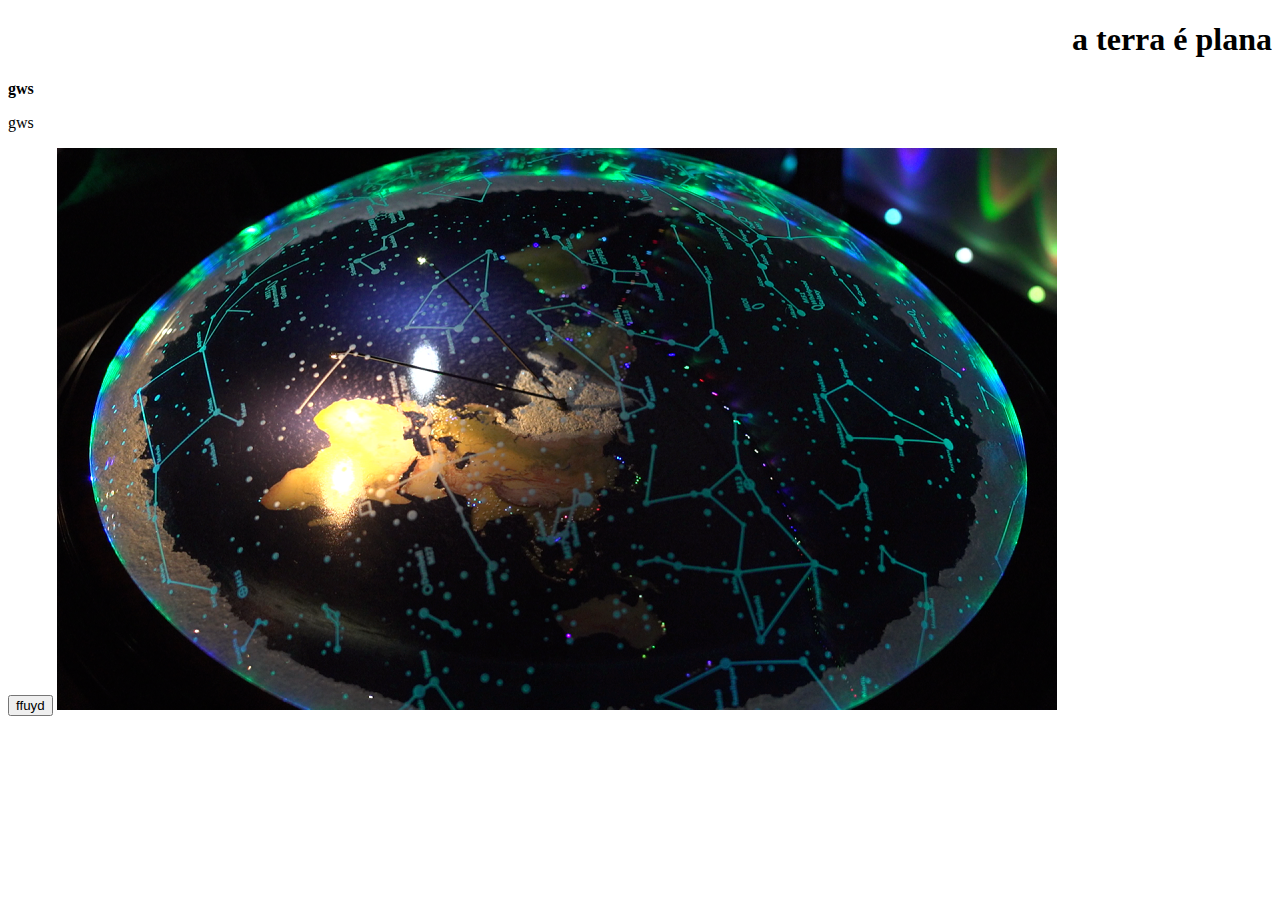
<file: index.html>
<!DOCTYPE html>
<html lang="pt-br">
<head>
    <meta charset="UTF-8">
    <meta name="viewport" content="width=device-width, initial-scale=1.0">
    <title>Documento ultrasecreto</title>
    <link rel="stylesheet" href="style.css">
</head>
<body>
   
    <h1>a terra é plana</h1>
    <b>gws</b>
    <p>gws</p>
    <a href="ufo.html" class="btn">  <button>ffuyd</button></a>
    <!-- quando clicado, a tag botton [dentro da tag "a"] ira direciona-lo ao "ex: xyz.html" dentro do atributo "href=" -->
    <img src="terra-plana-e-outros-negacionismos_0.png">
</body>
</html>
</file>
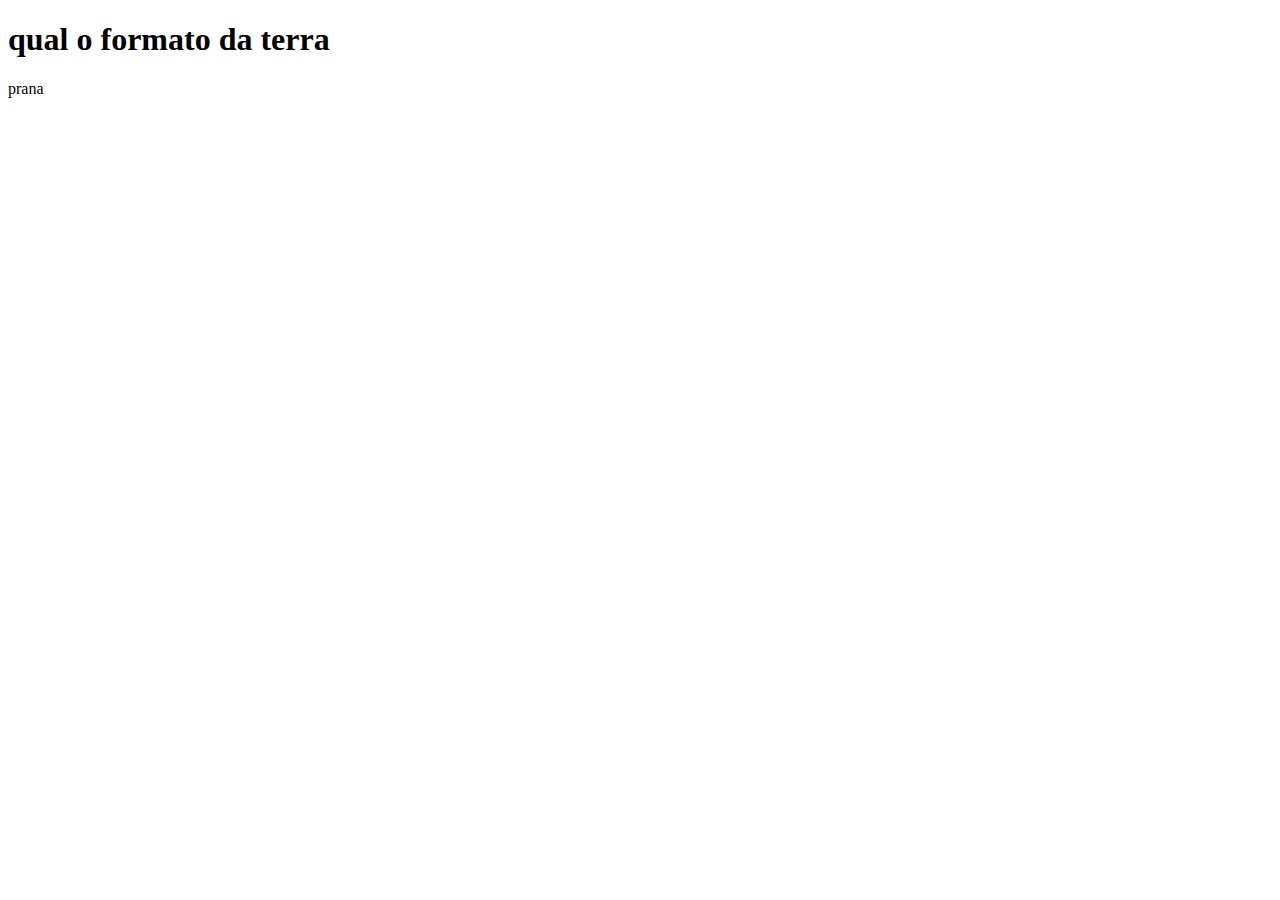
<file: indev.html>
<!DOCTYPE html>
<html lang="en">
<head>
    <meta charset="UTF-8">
    <meta name="viewport" content="width=device-width, initial-scale=1.0">
    <title>Document</title>
</head>
<body>
    
    <h1>qual o formato da terra</h1>
<p>prana</p>

</body>
</html>
</file>
<file: style.css>
h1{
    text-align: right;
}

.btn{
    color: brown;
}
</file>
